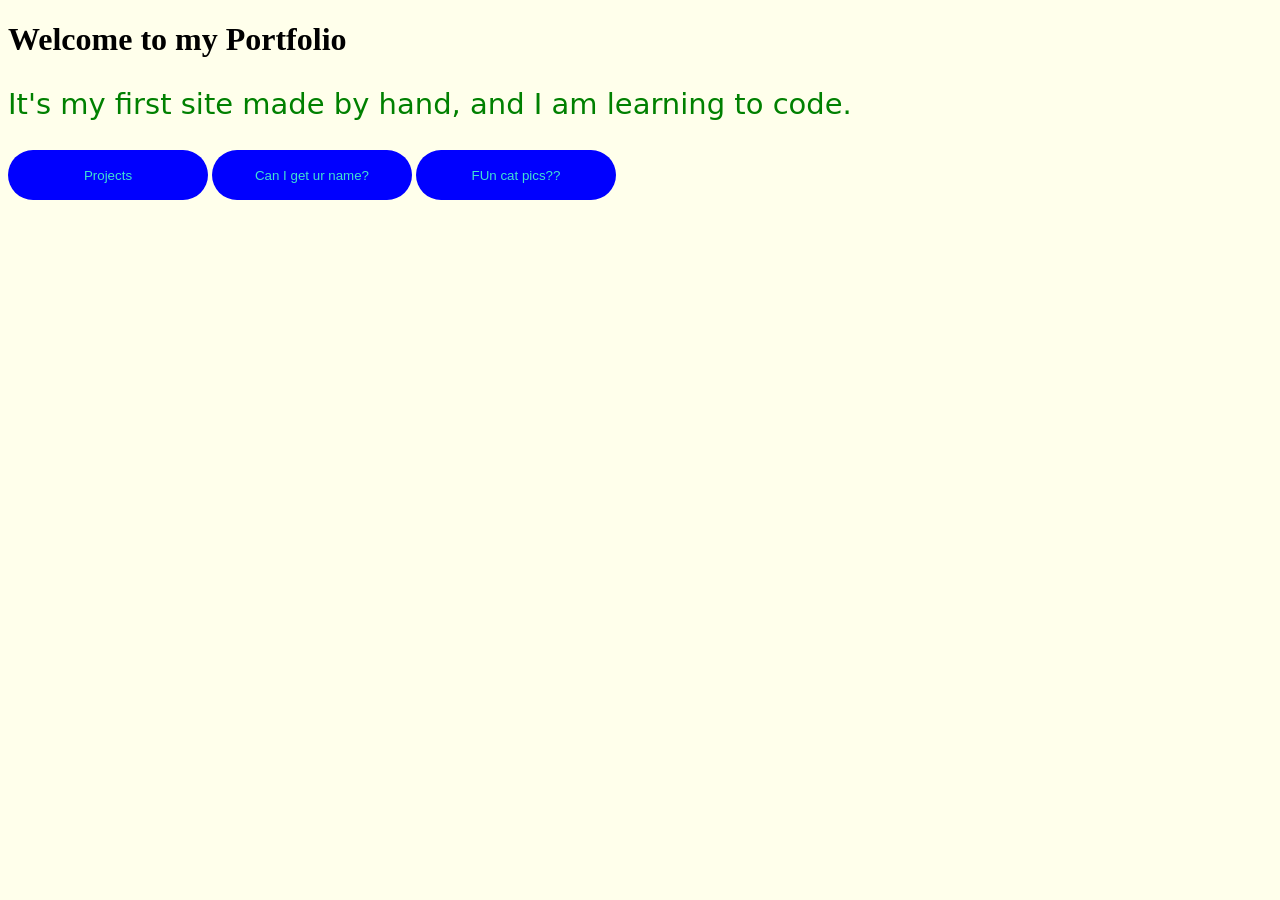
<file: index.html>
<!doctype html>
<html>
<head>
    <title>It's my Portfolio :D</title>
    <link rel="stylesheet" href="style.css">
</head>

<body class="body">
    <h1>Welcome to my Portfolio</h1>
    <p id="p1">It's my first site made by hand, and I am learning to code.</p>
    <a href="projects.html"><button id="button1">Projects</button></a>
    <a href="whats ur name.html"><button id="button1">Can I get ur name?</button></a>
    <a href="catpics.html"><button id="button1">FUn cat pics??</button></a>
    <script src="index.js"></script>
</body>
</html>
</file>
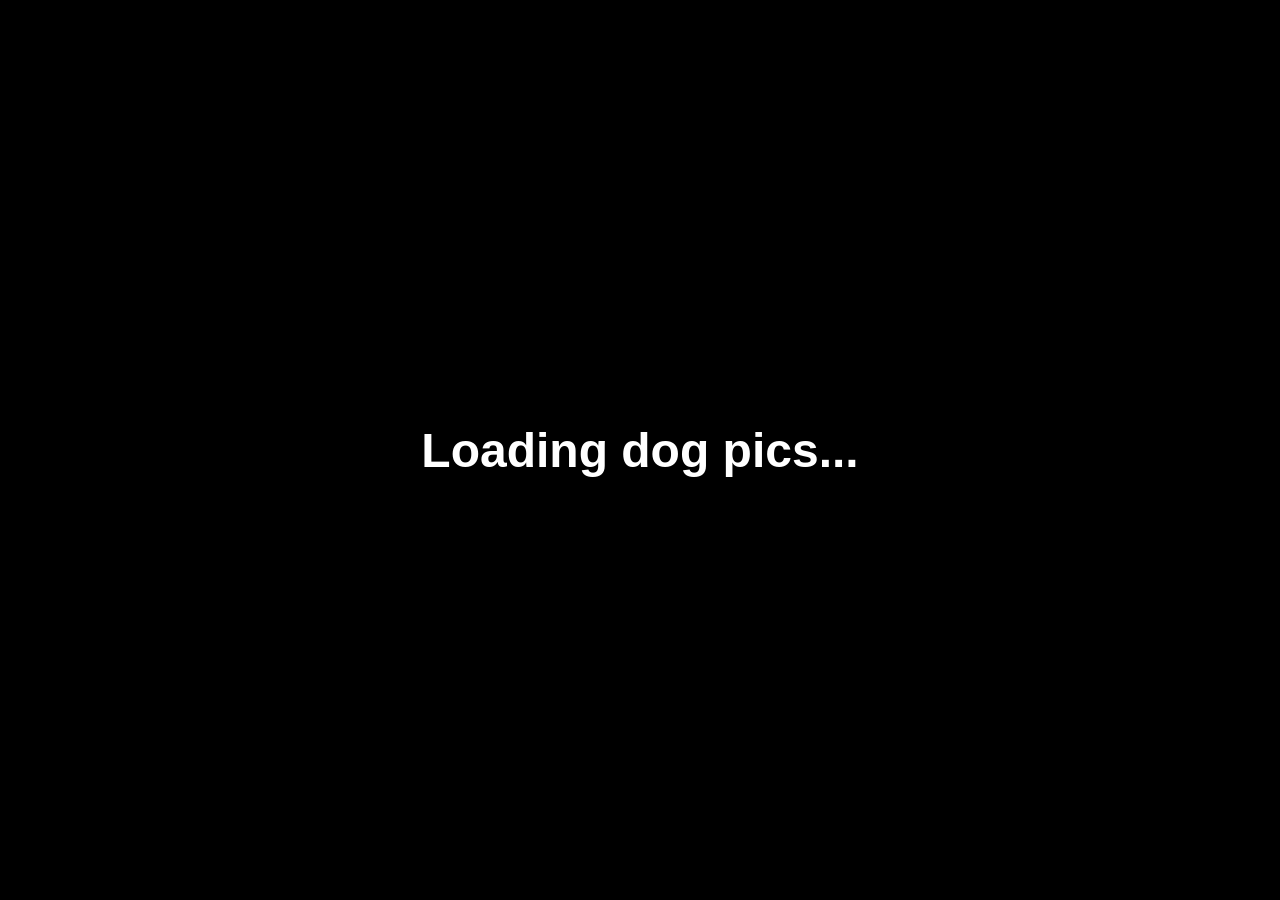
<file: jumpscare.html>
<!DOCTYPE html>
<html lang="en">
<head>
    <meta charset="UTF-8">
    <meta name="viewport" content="width=device-width, initial-scale=1.0">
    <title>Dogs??</title>
    <link rel="stylesheet" href="jumpscare.css">
</head>
<body>

    <h1 id="h1"></h1>

    <video id="video">
        <source src="./images/vlipsy-creepy-face-jump-scare-3hEsFXt9.mp4" type="video/mp4">
    </video>

    <script src="jumpscare.js"></script>

</body>
</html>
</file>
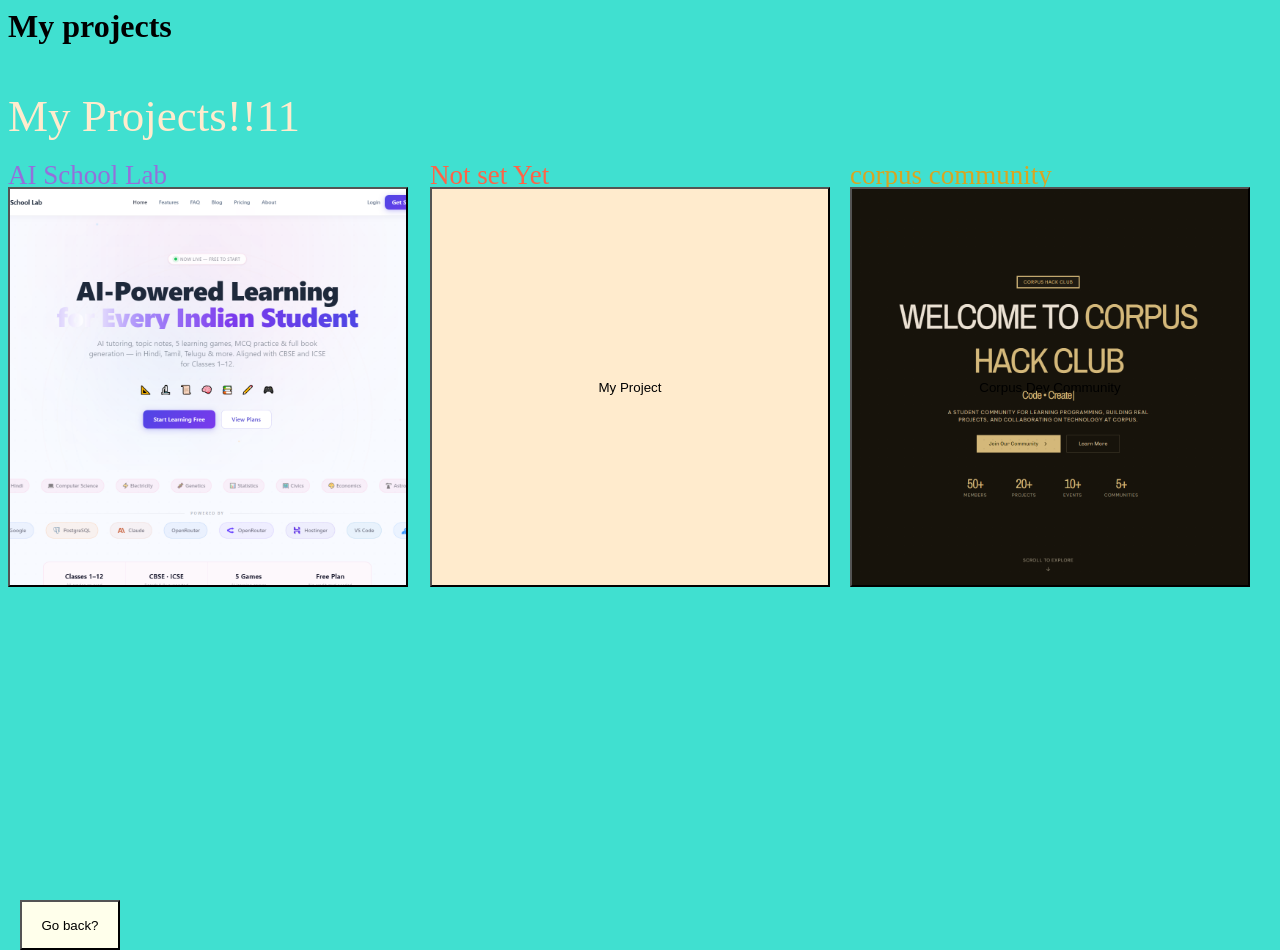
<file: projects.html>
<html>
    <head>
        <title>My projects</title>
        <link rel="stylesheet" href="Project.css">
    </head>
    <body>
        <h1 id="h1">My projects</h1>
        <p id="p1">My Projects!!11</p>
        <div id="cap1">
            AI School Lab
        </div>
        
        <a href="https://aischoollab.com">
            <button id="box1"></button>
        </a>
        <div id="cap2">
            corpus community
        </div>
        <a href="https://community.odsind.com"><button id="box2">Corpus Dev Community</button></a>
        <div id="cap3">
            Not set Yet
        </div>
        <a href="https://"><button id="box3">My Project</button></a>
       <a href="index.html"> <button id="goback">Go back?</button></a>
    <script src="projects.js"></script>
    </body>
</html>
</file>
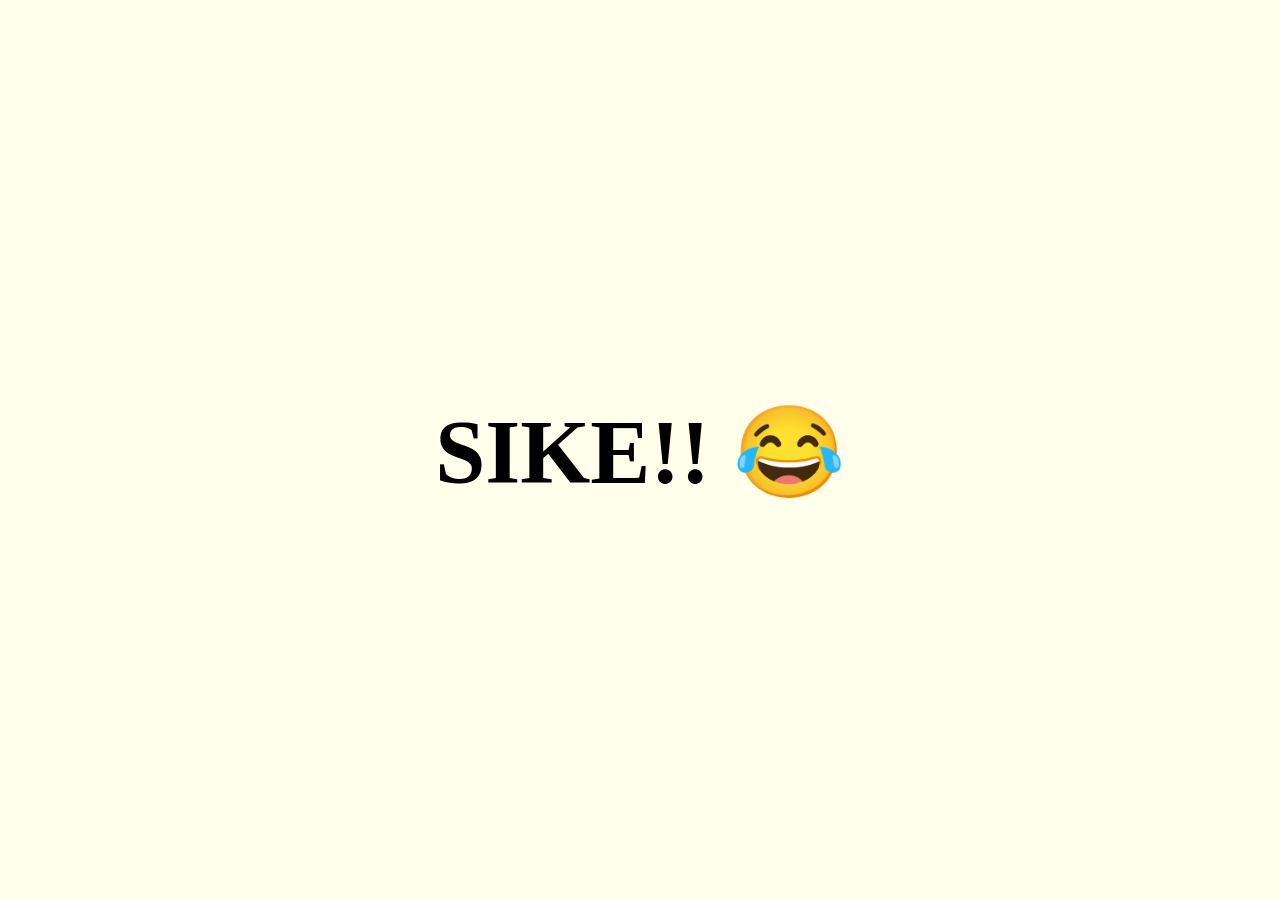
<file: SIKE.html>
<!DOCTYPE html><html>
<head>
    <title>SIKE</title>
    <link rel="stylesheet" href="sike.css">
</head>
<body>
    <h1 id="h1">SIKE</h1>

    <button id="realButton">
        Fine... Show me the dogs 🐶
    </button>
    <script src="sike.js"></script>
</body>
</html>
</file>
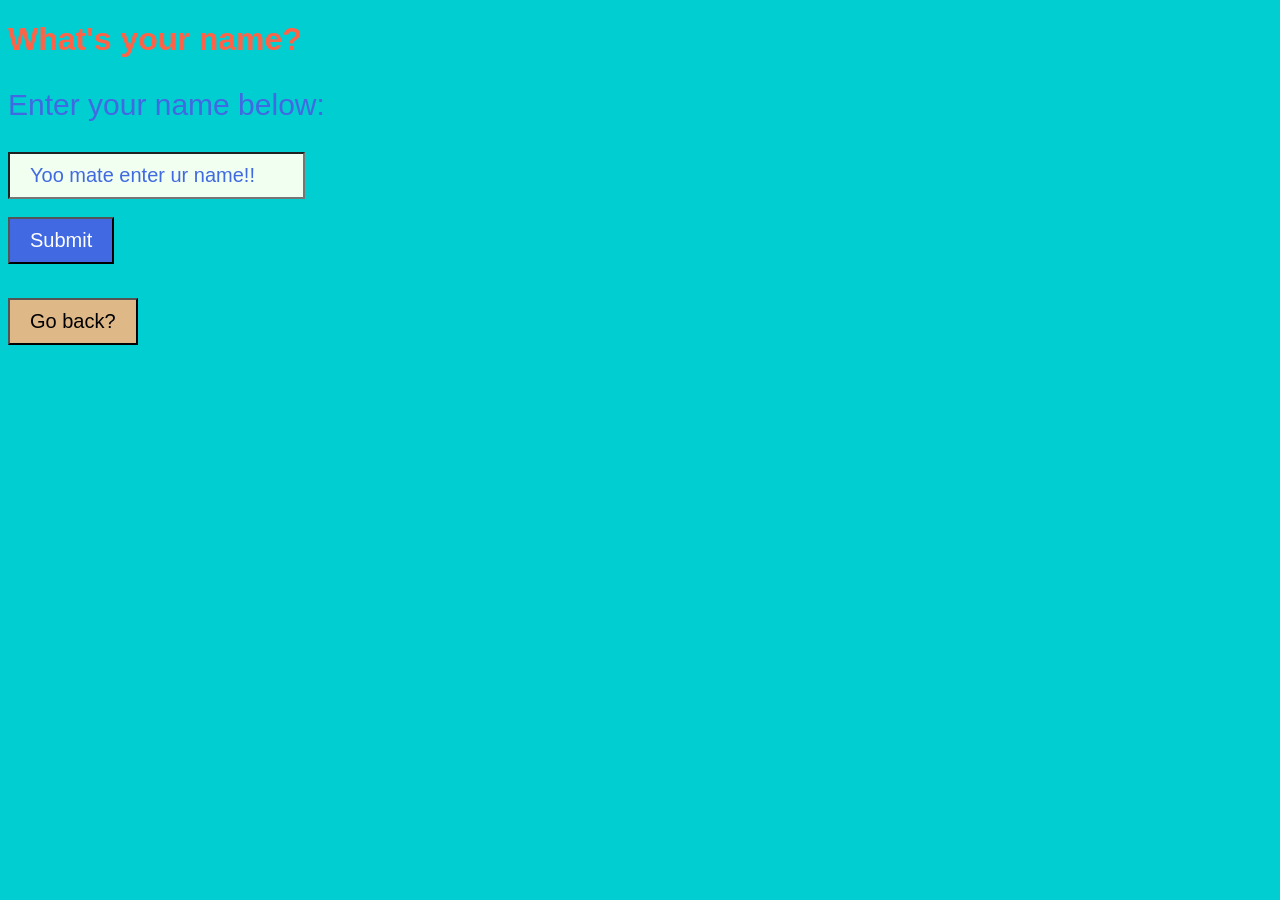
<file: whats ur name.html>
<!DOCTYPE html><html>
<head>
    <title>What's your name?</title>
    <link rel="stylesheet" href="whats ur name.css">
</head>
<body>
    <h1 id="h1">What's your name?</h1>
    <p id="p1">Enter your name below:</p>
    <input type="text" id="name" name="name" placeholder="Yoo mate enter ur name!!"><br><br>
    <button id="submit">Submit</button>
    <script src="whats ur name.js"></script>
    <h1 id="result"></h1>
    <a href="index.html" id="href"><button id="goback">Go back?</button></a>
    <script src="whats ur name.js"></script>
</body>
</html>
</file>
<file: style.css>
body {
  background-color: #ffffeb;
}

#p1 {
  color: green;
  font-size: 29px;
  font-family: system-ui, -apple-system, BlinkMacSystemFont, 'Segoe UI', Roboto, Oxygen, Ubuntu, Cantarell, 'Open Sans', 'Helvetica Neue', sans-serif;
}
#button1 {
    height: 50px;
    width: 200px;
    color: turquoise;
    background-color: blue;
    border: none;
    border-radius: 45px;
}
#button1:hover {
  background-color: tomato;
  color: yellowgreen;
}
</file>
<file: jumpscare.css>
*{
    margin:0;
    padding:0;
    box-sizing:border-box;
}

body{
    background:black;
    color:white;
    height:100vh;
    display:flex;
    justify-content:center;
    align-items:center;
    overflow:hidden;
    font-family:"Google Sans", sans-serif;
}

#h1{
    text-align:center;
    font-size:3rem;
}

#video{
    display:none;
    width:100vw;
    height:100vh;
    object-fit:cover;
}
</file>
<file: Project.css>
body {
    background-color: turquoise;
}
#p1 {
    color: blanchedalmond;
    font-family: Google Sans;
    font-size:45px;
}
#box1 {
    width: 400px;
    height: 400px;
    background-color: blanchedalmond;
    padding: 20px;
    box-sizing: border-box;
    background-image: url("images/Screenshot (30).png");
    background-size: cover;      /* Fill the entire box */
    background-position: center; /* Center the image */
    background-repeat: no-repeat;
}
#box2 {
    width: 400px;
    height: 400px;
    background-color: blanchedalmond;
    position: absolute;
    left: 850px;
    background-image: url("images/Screenshot (31).png");
    background-size: cover;      /* Fill the entire box */
    background-position: center; /* Center the image */
    background-repeat: no-repeat;
  }
#box3 {
    width: 400px;
    height: 400px;
    background-color: blanchedalmond;
    position: absolute;
    left: 430px;
}
#cap1 {
    position: absolute;
    top: 160px;
    bottom: 50px;
    font-family: Google sans;
    font-size: 27px;
    align-items: center;
    color: mediumpurple;
}
#cap2 {
    position: absolute;
    top: 160px;
    bottom: 50px;
    left: 850px;
    font-family: Google sans;
    font-size: 27px;
    align-items: center;
    color: goldenrod;
}
#cap3 {
    position: absolute;
    top: 160px;
    bottom: 50px;
    left: 430px;
    font-family: Google sans;
    font-size: 27px;
    align-items: center;
    color: tomato;
}
#cap1:hover {
    color: yellowgreen;
}
#cap2:hover {
    color: yellowgreen;
}
#cap3:hover {
    color: yellowgreen;
}
#goback {
    background-color: #ffffeb;
    height: 50px;
    width: 100px;
    position: absolute;
    top: 900px;
    left: 20px;
}
#goback:hover {
    background-color: yellowgreen;
}
</file>
<file: sike.css>
body {
    background-color: #ffffeb;
}

#h1{
    text-align: center;
    font-size:90px;
    position: absolute;
    top: 340px;
    left: 50%;
    transform: translateX(-50%);
}

#jumpscare {
    height: 150px;
    width: 150px;
    position: absolute;
    top: 50px;
    left: 50%;
    transform: translateX(-50%);
    background-color: tomato;
}
</file>
<file: whats ur name.css>
body {
    font-family: 'Google sans', sans-serif;
    background-color: darkturquoise;
}
#h1 {
    color: tomato;
}
#p1 {
    color: royalblue;
    font-size:30px;
}
#submit{
    background-color: royalblue;
    color: white;
    font-size: 20px;
    padding: 10px 20px;
}
#submit:hover {
    background-color: tomato;
}
#name {
    font-size: 20px;
    padding: 10px 20px;
    background-color: honeydew;
}
#name:focus {
    outline: none;
    border: 2px solid tomato;
}
#name::placeholder {
    color: royalblue;
}
#result {
    color: navajowhite;
    font-size: 50px;
    font-family: Google sans;
}
#goback {
    background-color: burlywood;
    font-size: 20px;
    padding: 10px 20px;
}
#goback:hover {
    background-color: tomato;
}
</file>
